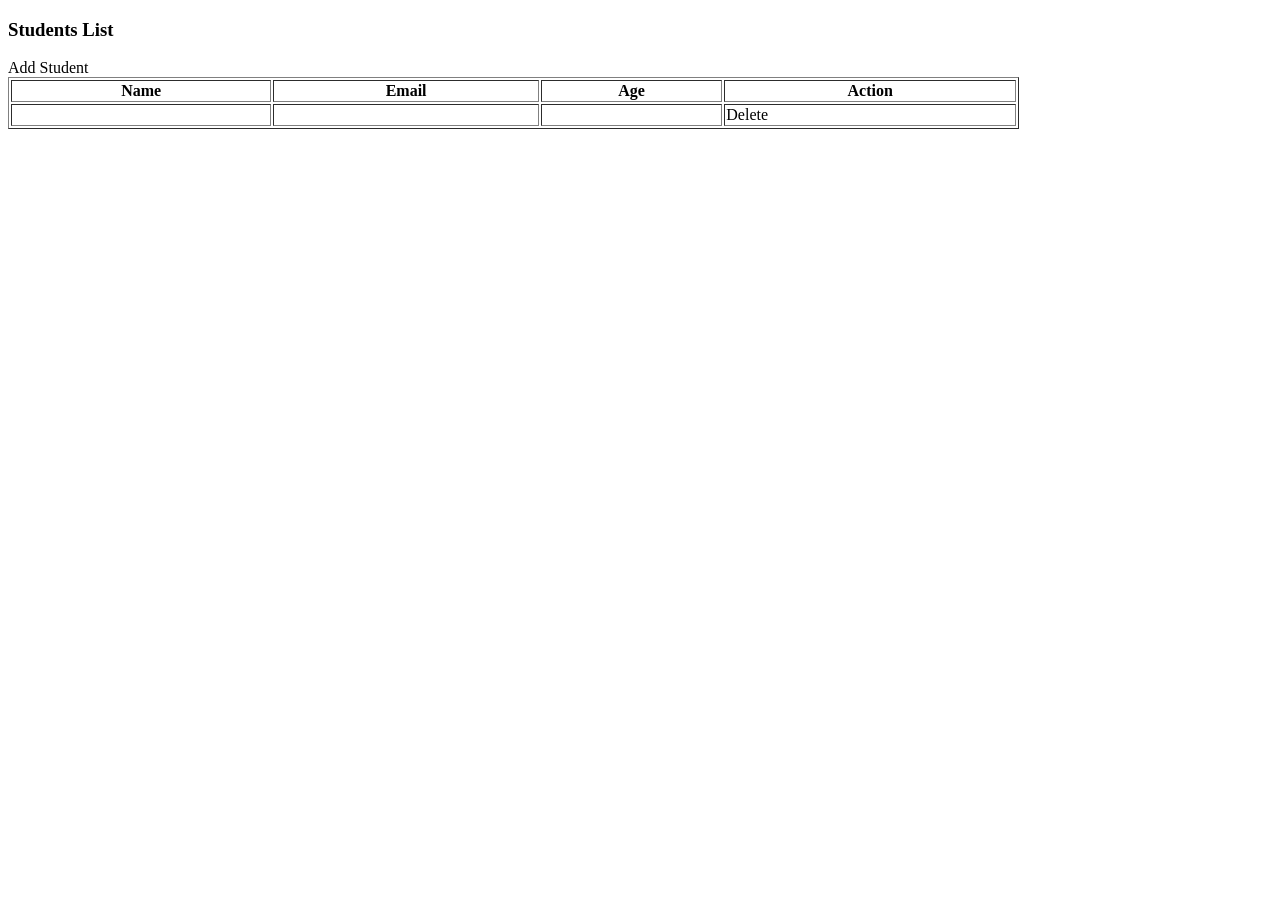
<file: API REST/student/src/main/resources/templates/index.html>
<!DOCTYPE html>
<html lang="en" xmlns:th="http://www.thymeleaf.org">
<head>
    <meta charset="utf-8">
    <title>Students</title>
</head>
<body>
<h3>Students List</h3>
<a th:href="@{/student/thymeleaf/addnew}"> Add Student </a>
<table style="width:80%" border="1">
    <thead>
    <tr>
        <th>Name</th>
        <th>Email</th>
        <th>Age</th>
        <th>Action</th>
    </tr>
    </thead>
    <tbody>
    <tr th:each="student:${stdlist}">
        <td th:text="${student.name}"></td>
        <td th:text="${student.email}"></td>
        <td th:text="${student.age}"></td>
        <td>
            <a th:href="@{/student/thymeleaf/deleteStudent/{id}(id=${student.id})}">Delete</a>
        </td>
    </tr>
    </tbody>
</table>
</body>
</html>
</file>
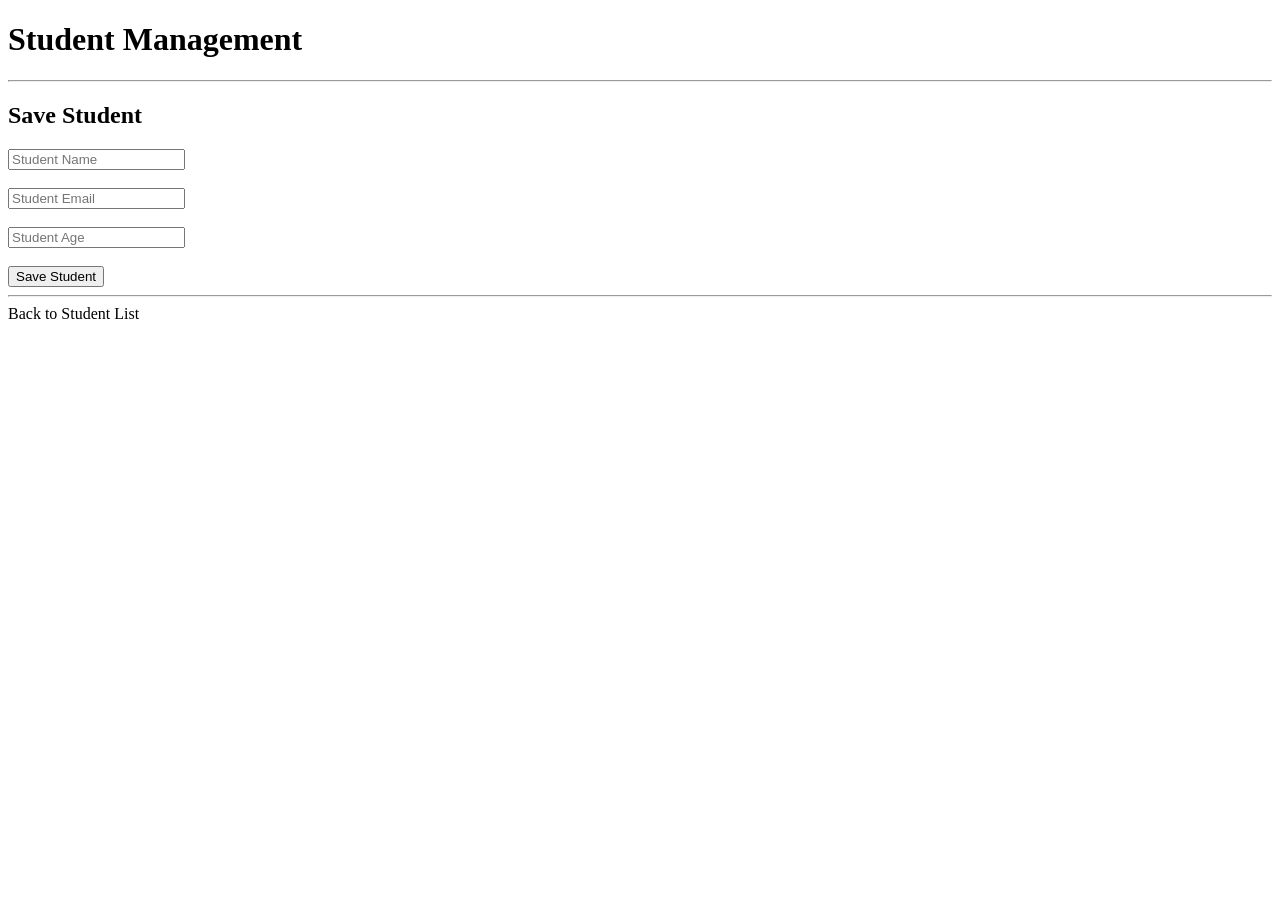
<file: API REST/student/src/main/resources/templates/newstudent.html>
<!DOCTYPE html>
<html lang="en" xmlns:th="http://www.thymeleaf.org">
<head>
    <meta charset="utf-8">
    <title>Add Student</title>
</head>
<body>
<h1>Student Management</h1>
<hr>
<h2>Save Student</h2>
<form action="#" th:action="@{/student/thymeleaf/save}" th:object="${student}" method="POST">
    <input type="text" th:field="*{name}" placeholder="Student Name">
    <br><br>
    <input type="text" th:field="*{email}" placeholder="Student Email">
    <br><br>
    <input type="text" th:field="*{age}" placeholder="Student Age">
    <br><br>
    <button type="submit">Save Student</button>
</form>
<hr>
<a th:href="@{/student/thymeleaf}">Back to Student List</a>
</body>
</html>
</file>
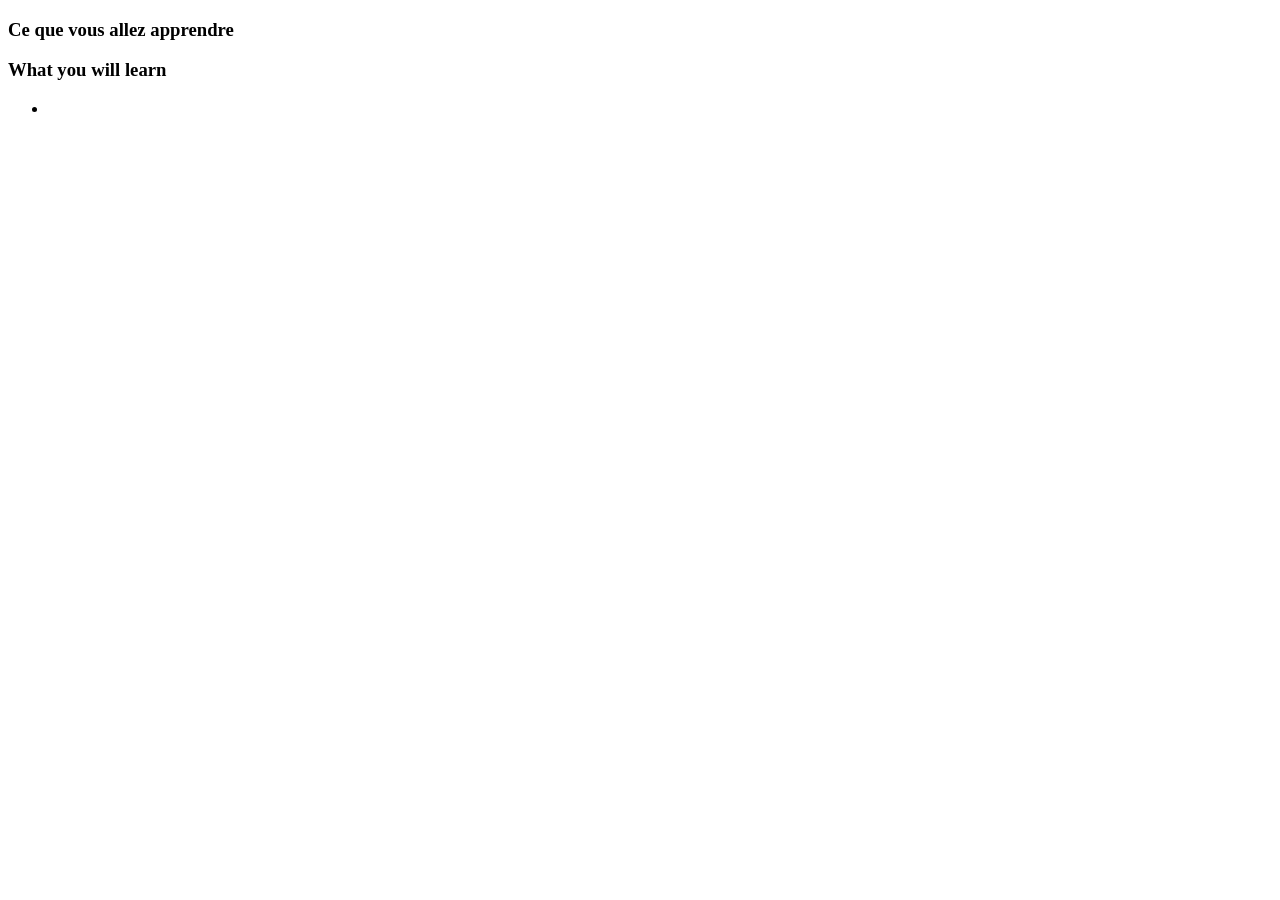
<file: TP1.5 - Thymeleaf/backend/src/main/resources/templates/fragments/details.html>
<!DOCTYPE html>
<html xmlns:th="http://www.thymeleaf.org">
<body>
<div th:fragment="content (lang)">
    <h3 th:if="${lang == 'fr'}">Ce que vous allez apprendre</h3>
    <h3 th:if="${lang == 'en'}">What you will learn</h3>

    <ul th:each="item : ${features}">
        <li th:text="${item}"></li>
    </ul>
</div>
</body>
</html>
</file>
